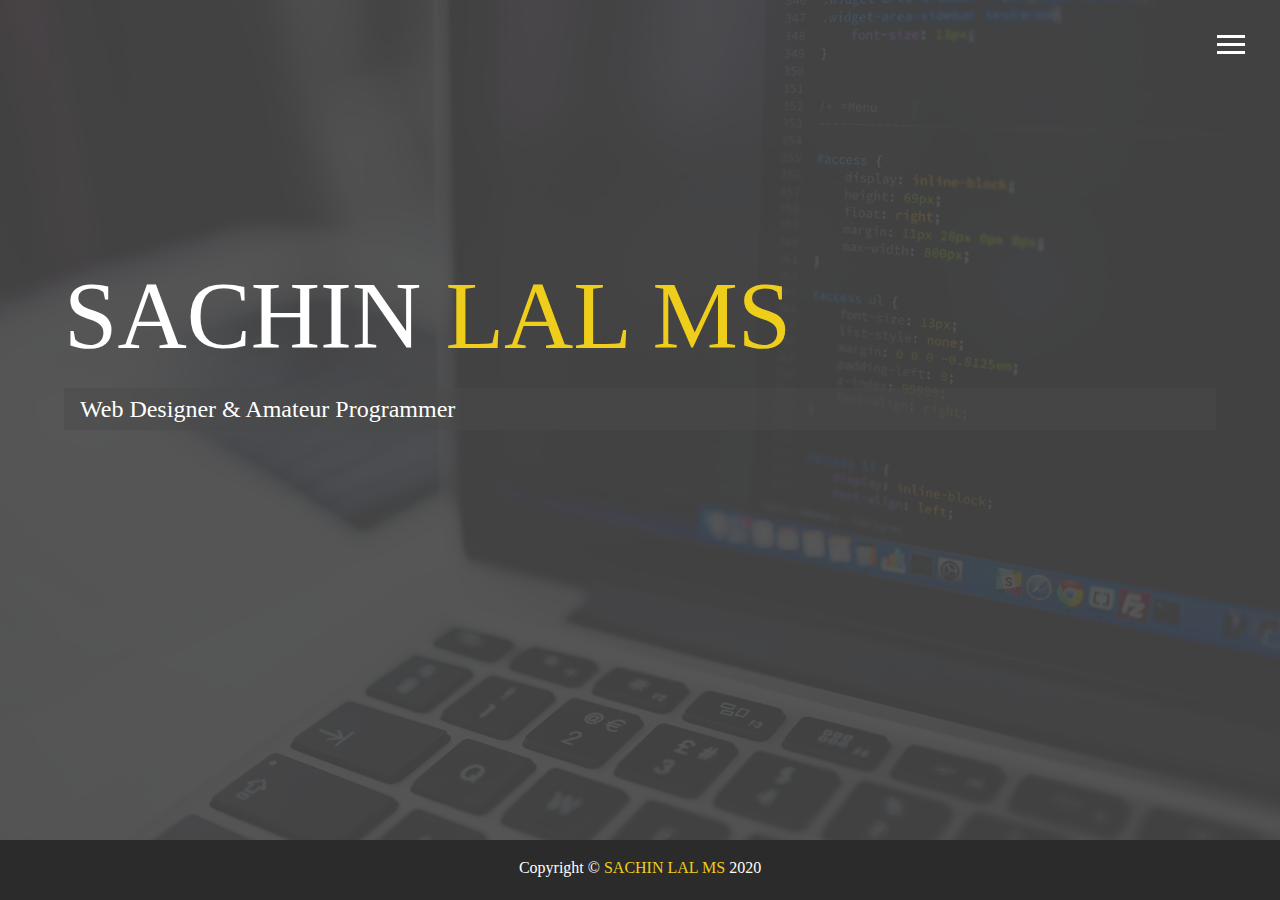
<file: index.html>
<!DOCTYPE html>
<html lang="en">

<head>
  <meta charset="UTF-8">
  <meta name="viewport" content="width=device-width, initial-scale=1.0">
  <meta http-equiv="X-UA-Compatible" content="ie=edge">
  <link rel="stylesheet" href="https://use.fontawesome.com/releases/v5.2.0/css/all.css" integrity="sha384-hWVjflwFxL6sNzntih27bfxkr27PmbbK/iSvJ+a4+0owXq79v+lsFkW54bOGbiDQ"
    crossorigin="anonymous">

  <link rel="stylesheet" href="css/main.css">
  <title>SACHINLALMS</title>
</head>

<body id="bg-img">
  
  <header>
    <div class="menu-btn">
      <div class="btn-line"></div>
      <div class="btn-line"></div>
      <div class="btn-line"></div>
    </div>

    <nav class="menu">
      <div class="menu-branding">
        <div class="portrait"></div>
      </div>
      <ul class="menu-nav">
        <li class="nav-item current">
          <a href="index.html" class="nav-link">
            Home
          </a>
        </li>
        <li class="nav-item">
          <a href="about.html" class="nav-link">
            About Me
          </a>
        </li>
        <li class="nav-item">
          <a href="work.html" class="nav-link">
            My Work
          </a>
        </li>
        <li class="nav-item">
          <a href="contact.html" class="nav-link">
            How To Reach Me
          </a>
        </li>
      </ul>
    </nav>
  </header>

  <main id="home">
    <h1 class="lg-heading">
      SACHIN
      <span class="text-secondary">LAL MS</span>
    </h1>
    <h2 class="sm-heading">
      Web Designer & Amateur Programmer 
    </h2>
    <div class="icons">
      <a href="https://wa.me/+918943199716">
        <i class="fab fa-whatsapp fa-2x"></i>
      </a>
      <a href="https://twitter.com/sachinlalms95">
        <i class="fab fa-twitter fa-2x"></i>
      </a>
      <a href="https://www.facebook.com/sachinlalmyes">
        <i class="fab fa-facebook fa-2x"></i>
      </a>
      <a href="https://www.linkedin.com/in/sachin-lal-m-s-5488821a7/">
        <i class="fab fa-linkedin fa-2x"></i>
      </a>
      <a href="https://github.com/sachinlalms">
        <i class="fab fa-github fa-2x"></i>
      </a>
      <a href="https://www.instagram.com/sachinlal_ms">
        <i class="fab fa-instagram fa-2x"></i>
      </a>
      <a href="https://www.sachinlalms55.blogspot.com">
        <i class="fab fa-blogger fa-2x"></i>
      </a>
      
    </div>
  </main>
  <footer id="main-footer">
    Copyright &copy; <a href="https://www.facebook.com/sachinlalmyes"><span class="text-secondary">SACHIN LAL MS</span> 2020</a>
  </footer>
  <script src="js/main.js"></script>
</body>

</html>
</file>
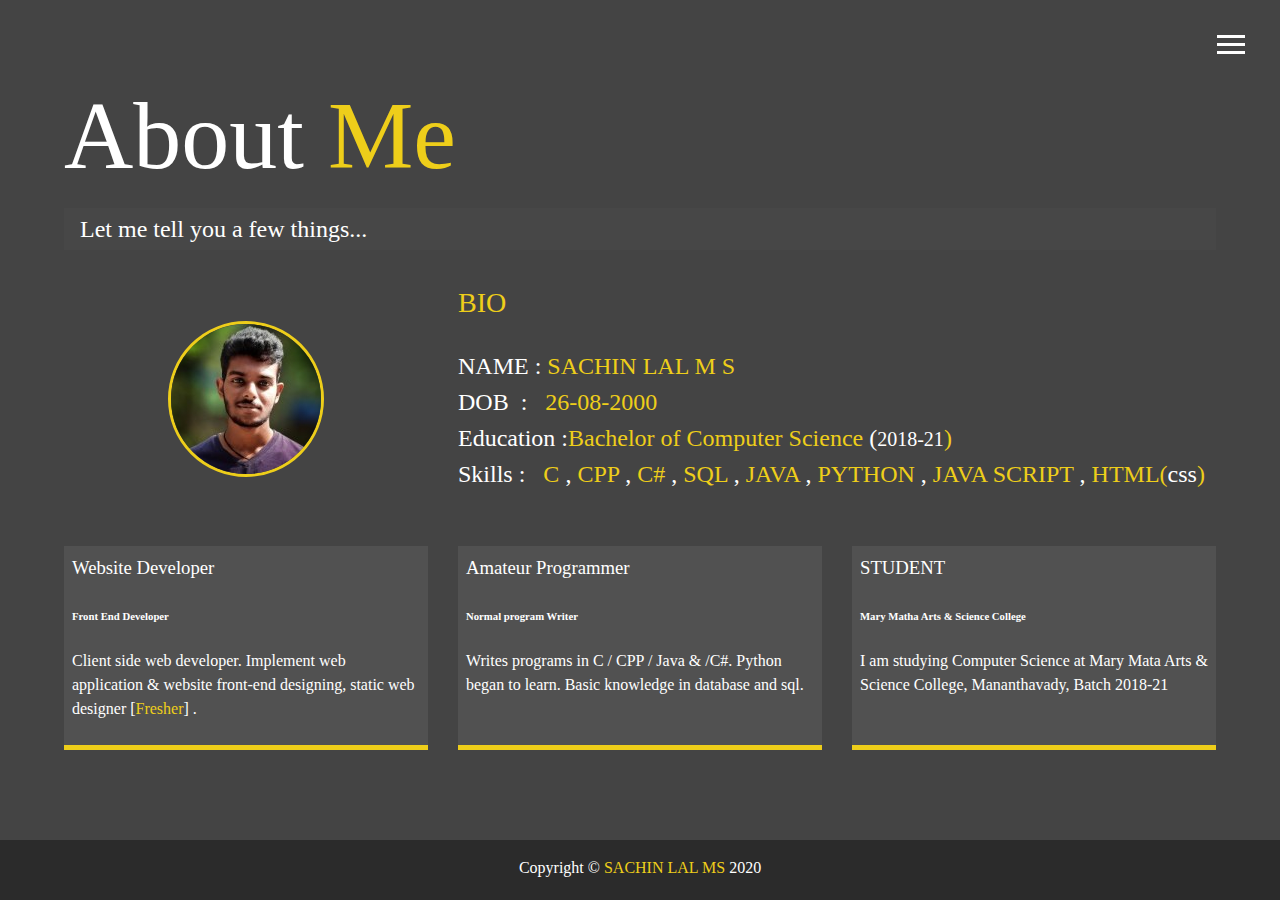
<file: about.html>
<!DOCTYPE html>
<html lang="en">

<head>
  <meta charset="UTF-8">
  <meta name="viewport" content="width=device-width, initial-scale=1.0">
  <meta http-equiv="X-UA-Compatible" content="ie=edge">
  <link rel="stylesheet" href="https://use.fontawesome.com/releases/v5.2.0/css/all.css" integrity="sha384-hWVjflwFxL6sNzntih27bfxkr27PmbbK/iSvJ+a4+0owXq79v+lsFkW54bOGbiDQ"
    crossorigin="anonymous">

  <link rel="stylesheet" href="css/main.css">
  <title>About Me</title>
</head>

<body>
  <header>
    <div class="menu-btn">
      <div class="btn-line"></div>
      <div class="btn-line"></div>
      <div class="btn-line"></div>
    </div>

    <nav class="menu">
      <div class="menu-branding">
        <div class="portrait"></div>
      </div>
      <ul class="menu-nav">
        <li class="nav-item">
          <a href="index.html" class="nav-link">
            Home
          </a>
        </li>
        <li class="nav-item current">
          <a href="about.html" class="nav-link">
            About Me
          </a>
        </li>
        <li class="nav-item">
          <a href="work.html" class="nav-link">
            My Work
          </a>
        </li>
        <li class="nav-item">
          <a href="contact.html" class="nav-link">
            How To Reach Me
          </a>
        </li>
      </ul>
    </nav>
  </header>

  <main id="about">
    <h1 class="lg-heading">
      About
      <span class="text-secondary">Me</span>
    </h1>
    <h2 class="sm-heading">
      Let me tell you a few things...
    </h2>
    <div class="about-info">
      <img src="img/sachinsml.jpg" alt="SACHIN LAL MS" class="bio-image">

      <div class="bio">
        <h3 class="text-secondary">BIO</h3>
        <p> NAME : <span class="text-secondary">SACHIN LAL M S</span><br>
          DOB&nbsp;&nbsp;: <span class="text-secondary">&nbsp;&nbsp;26-08-2000<br></span> 
          Education :<span class="text-secondary">Bachelor of Computer Science</span> (</span><small>2018-21</small><span class="text-secondary">)</span> <br>
                    Skills  :&nbsp;&nbsp; <span class="text-secondary">C</span> , <span class="text-secondary">CPP</span> , <span class="text-secondary">C#</span>  , <span class="text-secondary">SQL</span> , <span class="text-secondary">JAVA</span> , <span class="text-secondary">PYTHON</span> , <span class="text-secondary">JAVA SCRIPT</span> , <span class="text-secondary">HTML(</span>css<span class="text-secondary">)</span>     
        </p>
      </div>

      <div class="job job-1">
        <h3>Website Developer</h3>
        <h6>Front End Developer</h6>
        <p>Client side web developer. Implement web application & website front-end designing,
          static web designer [<span class="text-secondary">Fresher</span>]
          .</p>
      </div>

      <div class="job job-2">
        <h3>Amateur Programmer</h3>
        <h6>Normal program Writer</h6>
        <p>Writes programs in C / CPP / Java & /C#.
          Python began to learn. Basic knowledge in database and sql.</p>
      </div>

      <div class="job job-3">
        <h3>STUDENT</h3>
        <h6>Mary Matha Arts & Science College</h6>
        <p>
          I am studying Computer Science at Mary Mata Arts & Science College, Mananthavady, Batch 2018-21</p>
      </div>
    </div>
  </main>

  <footer id="main-footer">
    Copyright &copy; <a href="https://www.facebook.com/sachinlalmyes"><span class="text-secondary">SACHIN LAL MS</span> 2020</a>
  </footer>

  <script src="js/main.js"></script>
</body>

</html>
</file>
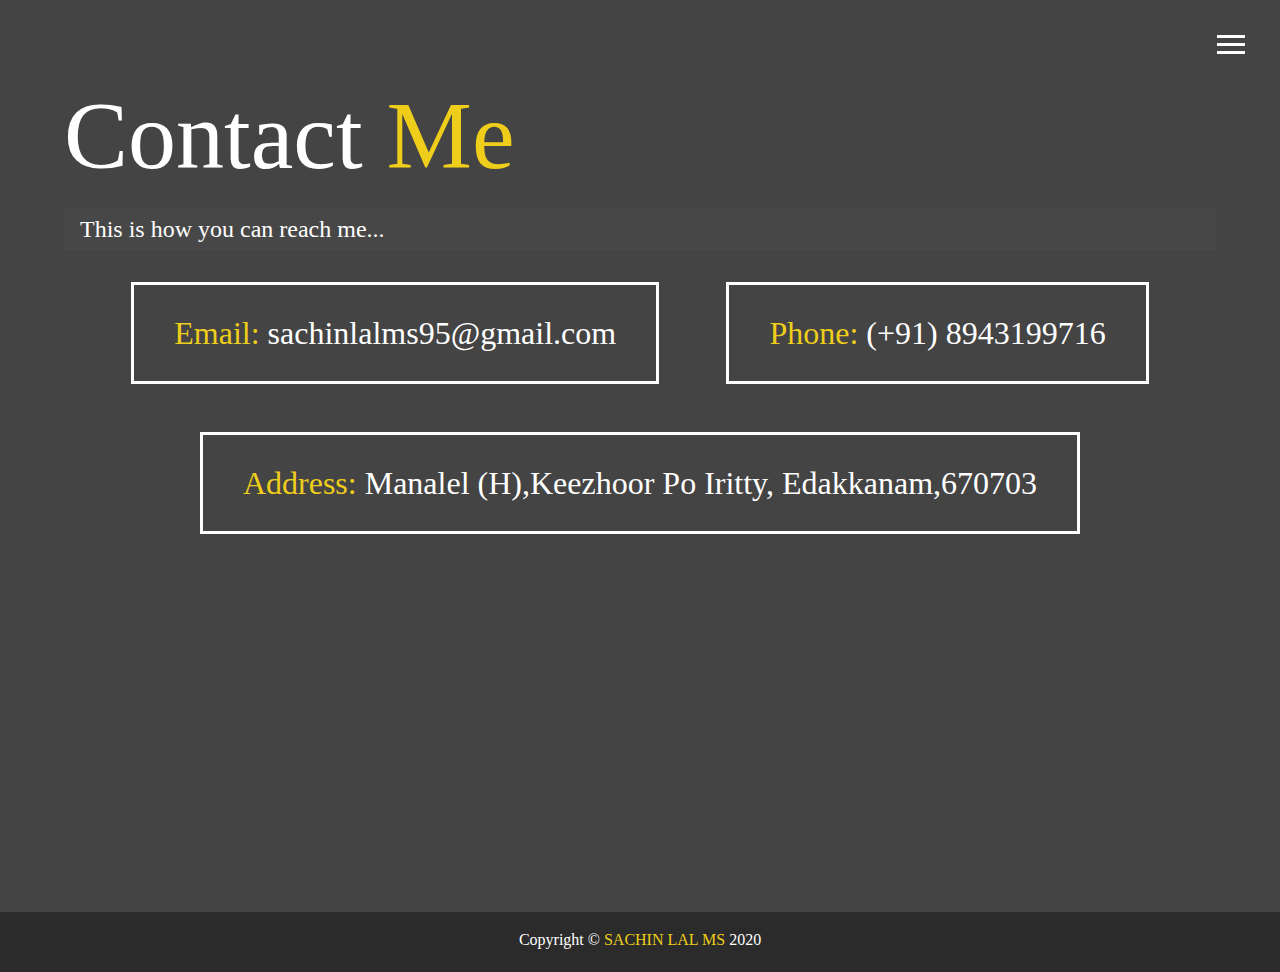
<file: contact.html>
<!DOCTYPE html>
<html lang="en">

<head>
  <meta charset="UTF-8">
  <meta name="viewport" content="width=device-width, initial-scale=1.0">
  <meta http-equiv="X-UA-Compatible" content="ie=edge">
  <link rel="stylesheet" href="https://use.fontawesome.com/releases/v5.2.0/css/all.css" integrity="sha384-hWVjflwFxL6sNzntih27bfxkr27PmbbK/iSvJ+a4+0owXq79v+lsFkW54bOGbiDQ"
    crossorigin="anonymous">

  <link rel="stylesheet" href="css/main.css">
  <title>Contact Me</title>
</head>

<body>
  <header>
    <div class="menu-btn">
      <div class="btn-line"></div>
      <div class="btn-line"></div>
      <div class="btn-line"></div>
    </div>

    <nav class="menu">
      <div class="menu-branding">
        <div class="portrait"></div>
      </div>
      <ul class="menu-nav">
        <li class="nav-item">
          <a href="index.html" class="nav-link">
            Home
          </a>
        </li>
        <li class="nav-item">
          <a href="about.html" class="nav-link">
            About Me
          </a>
        </li>
        <li class="nav-item">
          <a href="work.html" class="nav-link">
            My Work
          </a>
        </li>
        <li class="nav-item current">
          <a href="contact.html" class="nav-link">
            How To Reach Me
          </a>
        </li>
      </ul>
    </nav>
  </header>

  <main id="contact">
    <h1 class="lg-heading">
      Contact
      <span class="text-secondary">Me</span>
    </h1>
    <h2 class="sm-heading">
      This is how you can reach me...
    </h2>
    <div class="boxes">
      <div>
        <span class="text-secondary">Email: </span> sachinlalms95@gmail.com
      </div>
      <div>
        <span class="text-secondary">Phone: </span> (+91) 8943199716
      </div>
      <div>
        <span class="text-secondary">Address: </span> Manalel (H),Keezhoor Po Iritty, Edakkanam,670703
      </div>
    </div>
  </main>
  <section>
  <div class="icons">
    <a href="https://wa.me/+918943199716">
      <i class="fab fa-whatsapp fa-2x"></i>
    </a>
    <a href="https://twitter.com/sachinlalms95">
      <i class="fab fa-twitter fa-2x"></i>
    </a>
    <a href="https://www.facebook.com/sachinlalmyes">
      <i class="fab fa-facebook fa-2x"></i>
    </a>
    <a href="https://www.linkedin.com/in/sachin-lal-m-s-5488821a7/">
      <i class="fab fa-linkedin fa-2x"></i>
    </a>
    <a href="https://github.com/sachinlalms">
      <i class="fab fa-github fa-2x"></i>
    </a>
    <a href="https://www.instagram.com/sachinlal_ms">
      <i class="fab fa-instagram fa-2x"></i>
    </a>
    <a href="https://www.sachinlalms55.blogspot.com">
      <i class="fab fa-blogger fa-2x"></i>
    </a>
  </div>
</section>
  <footer id="main-footer">
    Copyright &copy; <a href="https://www.facebook.com/sachinlalmyes"><span class="text-secondary">SACHIN LAL MS</span> 2020</a>
  </footer>

  <script src="js/main.js"></script>
</body>

</html>
</file>
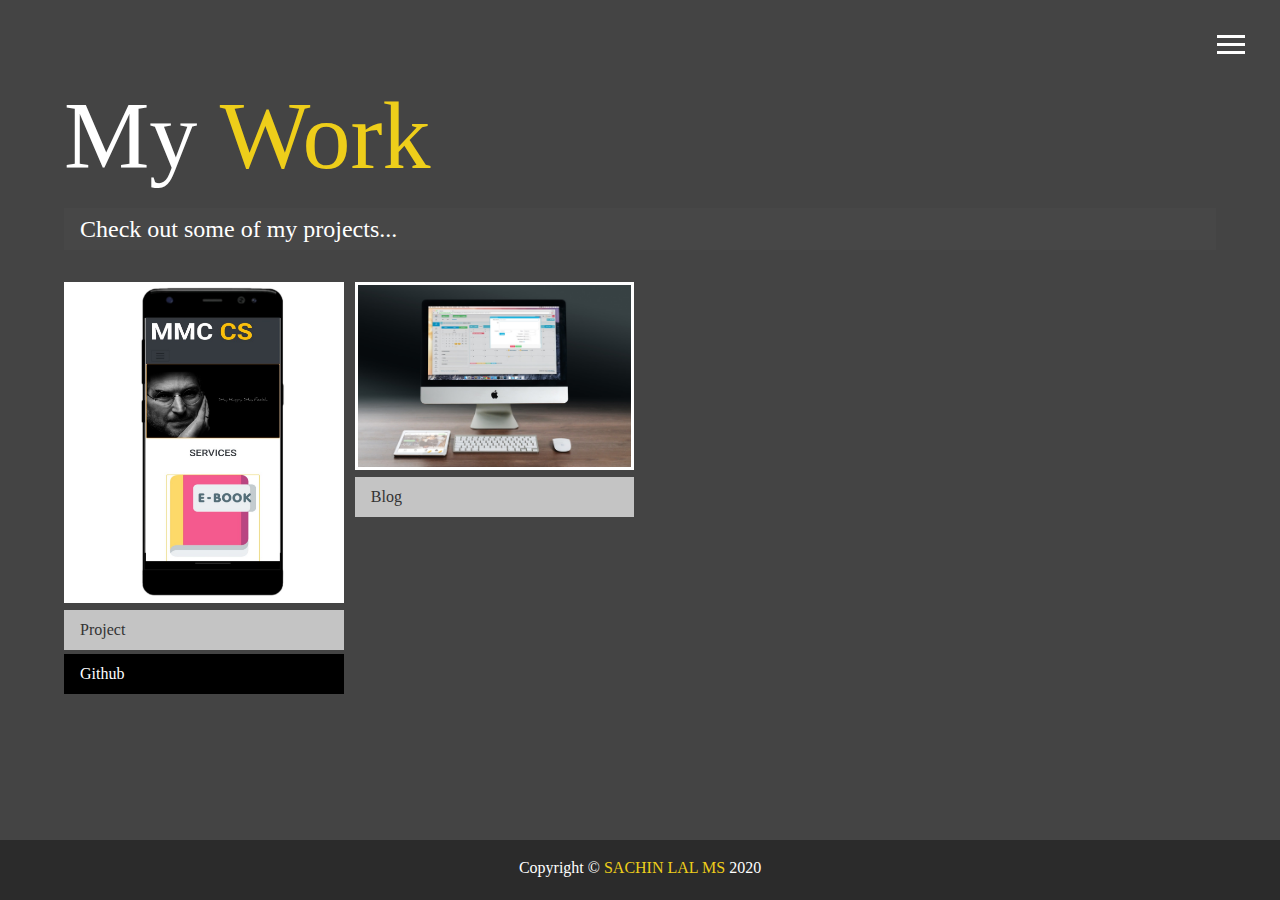
<file: work.html>
<!DOCTYPE html>
<html lang="en">

<head>
  <meta charset="UTF-8">
  <meta name="viewport" content="width=device-width, initial-scale=1.0">
  <meta http-equiv="X-UA-Compatible" content="ie=edge">
  <link rel="stylesheet" href="https://use.fontawesome.com/releases/v5.2.0/css/all.css" integrity="sha384-hWVjflwFxL6sNzntih27bfxkr27PmbbK/iSvJ+a4+0owXq79v+lsFkW54bOGbiDQ"
    crossorigin="anonymous">

  <link rel="stylesheet" href="css/main.css">
  <title>View My Work</title>
</head>

<body>
  <header>
    <div class="menu-btn">
      <div class="btn-line"></div>
      <div class="btn-line"></div>
      <div class="btn-line"></div>
    </div>

    <nav class="menu">
      <div class="menu-branding">
        <div class="portrait"></div>
      </div>
      <ul class="menu-nav">
        <li class="nav-item">
          <a href="index.html" class="nav-link">
            Home
          </a>
        </li>
        <li class="nav-item">
          <a href="about.html" class="nav-link">
            About Me
          </a>
        </li>
        <li class="nav-item current">
          <a href="work.html" class="nav-link">
            My Work
          </a>
        </li>
        <li class="nav-item">
          <a href="contact.html" class="nav-link">
            How To Reach Me
          </a>
        </li>
      </ul>
    </nav>
  </header>

  <main id="work">
    <h1 class="lg-heading">
      My
      <span class="text-secondary">Work</span>
    </h1>
    <h2 class="sm-heading">
      Check out some of my projects...
    </h2>
    <div class="projects">
      <div class="item">
        <a href="https://sachinlalms.github.io/mmc-static-web/">
          <img src="img/mmc.jpg" alt="Project">
        </a>
        <a href="https://sachinlalms.github.io/mmc-static-web/" class="btn-light">
          <i class="fas fa-eye"></i> Project
        </a>
        <a href="https://github.com/sachinlalms/mmc-static-web" class="btn-dark">
          <i class="fab fa-github"></i> Github
        </a>
      </div>
      <!-- <div class="item">
        <a href="#!">
          <img src="img/projects/project2.jpg" alt="Project">
        </a>
        <a href="#" class="btn-light">
          <i class="fas fa-eye"></i> Project
        </a>
        <a href="#" class="btn-dark">
          <i class="fab fa-github"></i> Github
        </a>
      </div>
      <div class="item">
        <a href="#!">
          <img src="img/projects/project3.jpg" alt="Project">
        </a>
        <a href="#" class="btn-light">
          <i class="fas fa-eye"></i> Project
        </a>
        <a href="#" class="btn-dark">
          <i class="fab fa-github"></i> Github
        </a>
      </div> -->
      <div class="item">
        <a href="https://sachinlalms55.blogspot.com/
        ">
          <img src="img/projects/project4.jpg" alt="Project">
        </a>
        <a href="https://sachinlalms55.blogspot.com/" class="btn-light">
          <i class="fas fa-eye"></i> Blog
        </a>
        <!-- <a href="#" class="btn-dark">
          <i class="fab fa-github"></i> Github
        </a> -->
      </div>
      <!-- <div class="item">
        <a href="#!">
          <img src="img/projects/project5.jpg" alt="Project">
        </a>
        <a href="#" class="btn-light">
          <i class="fas fa-eye"></i> Project
        </a>
        <a href="#" class="btn-dark">
          <i class="fab fa-github"></i> Github
        </a>
      </div> -->
    </div>
  </main>

  <footer id="main-footer">
    Copyright &copy; <a href="https://www.facebook.com/sachinlalmyes"><span class="text-secondary">SACHIN LAL MS</span> 2020</a>
  </footer>

  <script src="js/main.js"></script>
</body>

</html>
</file>
<file: css/main.css>
.menu-btn {
  position: absolute;
  z-index: 3;
  right: 35px;
  top: 35px;
  cursor: pointer;
  transition: all 0.5s ease-out; }
  .menu-btn .btn-line {
    width: 28px;
    height: 3px;
    margin: 0 0 5px 0;
    background: #fff;
    transition: all 0.5s ease-out; }
  .menu-btn.close {
    transform: rotate(180deg); }
    .menu-btn.close .btn-line:nth-child(1) {
      transform: rotate(45deg) translate(5px, 5px); }
    .menu-btn.close .btn-line:nth-child(2) {
      opacity: 0; }
    .menu-btn.close .btn-line:nth-child(3) {
      transform: rotate(-45deg) translate(7px, -6px); }

.menu {
  position: fixed;
  top: 0;
  width: 100%;
  opacity: 0.95;
  visibility: hidden; }
  .menu.show {
    visibility: visible; }
  .menu-branding, .menu-nav {
    display: flex;
    flex-flow: column wrap;
    align-items: center;
    justify-content: center;
    float: left;
    width: 50%;
    height: 100vh;
    overflow: hidden; }
  .menu-nav {
    margin: 0;
    padding: 0;
    background: #373737;
    list-style: none;
    transform: translate3d(0, -100%, 0);
    transition: all 0.5s ease-out; }
    .menu-nav.show {
      transform: translate3d(0, 0, 0); }
  .menu-branding {
    background: #444;
    transform: translate3d(0, 100%, 0);
    transition: all 0.5s ease-out; }
    .menu-branding.show {
      transform: translate3d(0, 0, 0); }
    .menu-branding .portrait {
      width: 250px;
      height: 250px;
      background: url("../img/sachre.jpg");
      border-radius: 50%;
      border: solid 3px #eece1a; }
  .menu .nav-item {
    transform: translate3d(600px, 0, 0);
    transition: all 0.5s ease-out; }
    .menu .nav-item.show {
      transform: translate3d(0, 0, 0); }
    .menu .nav-item.current > a {
      color: #eece1a; }
  .menu .nav-link {
    display: inline-block;
    position: relative;
    font-size: 30px;
    text-transform: uppercase;
    padding: 1rem 0;
    font-weight: 300;
    color: #fff;
    text-decoration: none;
    transition: all 0.5s ease-out; }
    .menu .nav-link:hover {
      color: chartreuse;
        transform: scale(1.25)
}

.nav-item:nth-child(1) {
  transition-delay: 0.1s; }

.nav-item:nth-child(2) {
  transition-delay: 0.2s; }

.nav-item:nth-child(3) {
  transition-delay: 0.3s; }

.nav-item:nth-child(4) {
  transition-delay: 0.4s; }

* {
  box-sizing: border-box; }

body {
  background: #444;
  color: #fff;
  height: 100%;
  margin: 0;font
  font-family: 'Segoe UI', Tahoma, Geneva, Verdana, sans-serif;
  line-height: 1.5; }
  body#bg-img {
    background: url(../img/background.jpg);
    background-attachment: fixed;
    background-size: cover; }
    body#bg-img:after {
      content: '';
      position: absolute;
      top: 0;
      right: 0;
      width: 100%;
      height: 100%;
      z-index: -1;
      background: rgba(68, 68, 68, 0.9); }

h1,
h2,
h3 {
  margin: 0;
  font-weight: 400; }
  h1.lg-heading,
  h2.lg-heading,
  h3.lg-heading {
    font-size: 6rem; }
  h1.sm-heading,
  h2.sm-heading,
  h3.sm-heading {
    margin-bottom: 2rem;
    padding: 0.2rem 1rem;
    background: rgba(73, 73, 73, 0.5); }

a {
  color: #fff;
  text-decoration: none; }

header {
  position: fixed;
  z-index: 2;
  width: 100%; }

.text-secondary {
  color: #eece1a; }

main {
  padding: 4rem;
  min-height: calc(100vh - 60px); }
  main .icons {
    margin-top: 1rem; }
    main .icons a {
      padding: 0.4rem; }
      main .icons a:hover {
        color: #eece1a;
        transition: all 0.5s ease-out; }
  main#home {
    overflow: hidden; }
    main#home h1 {
      margin-top: 20vh; }
      section .icons a:hover{
        color: #eece1a;
        transition: all 0.5s ease-out; 

      }
      section .icons{
        align-content: center;
        /* align-items: center; */
        margin-bottom: 3rem;
        margin-left: 2rem;
      }
      section .icons a{
        padding:0.5rem;
        
      }

.about-info {
  display: grid;
  grid-gap: 30px;
  grid-template-areas: 'bioimage bio bio' 'job1 job2 job3';
  grid-template-columns: repeat(3, 1fr); }
  .about-info .bio-image {
    grid-area: bioimage;
    margin: auto;
    border-radius: 50%;
    border: #eece1a 3px solid; }
  .about-info .bio {
    grid-area: bio;
    font-size: 1.5rem; }
  .about-info .job-1 {
    grid-area: job1; }
  .about-info .job-2 {
    grid-area: job2; }
  .about-info .job-3 {
    grid-area: job3; }
  .about-info .job {
    background: #515151;
    padding: 0.5rem;
    border-bottom: #eece1a 5px solid; }

.projects {
  display: grid;
  grid-gap: 0.7rem;
  grid-template-columns: repeat(3, 1fr); }
  .projects img {
    width: 100%;
    border: 3px #fff solid; }
    .projects img:hover {
      opacity: 0.5;
      border-color: #eece1a;
      transition: all 0.5s ease-out; }

.boxes {
  display: flex;
  flex-wrap: wrap;
  justify-content: space-evenly;
  align-items: center;
  margin-top: 1rem; }
  .boxes div {
    font-size: 2rem;
    border: 3px #fff solid;
    padding: 1.5rem 2.5rem;
    margin-bottom: 3rem;
    transition: all 0.5s ease-out; }
    .boxes div:hover {
      padding: 0.5rem 1.5rem;
      background: #eece1a;
      color: #000; }
      .boxes div:hover span {
        color: #000; }

.btn, .btn-dark, .btn-light {
  display: block;
  padding: 0.5rem 1rem;
  border: 0;
  margin-bottom: 0.3rem; }
  .btn:hover, .btn-dark:hover, .btn-light:hover {
    background: #eece1a;
    color: #000; }

.btn-dark {
  background: black;
  color: #fff; }

.btn-light {
  background: #c4c4c4;
  color: #333; }

#main-footer {
  text-align: center;
  padding: 1rem;
  background: #2b2b2b;
  color: #fff;
  height: 60px; }

@media screen and (min-width: 1171px) {
  .projects {
    grid-template-columns: repeat(4, 1fr); } }

@media screen and (min-width: 769px) and (max-width: 1170px) {
  .projects {
    grid-template-columns: repeat(3, 1fr); } }

@media screen and (max-width: 768px) {
  main {
    align-items: center;
    text-align: center; }
    main .lg-heading {
      line-height: 1;
      margin-bottom: 1rem; }
  ul.menu-nav,
  div.menu-branding {
    float: none;
    width: 100%;
    min-height: 0; }
    ul.menu-nav.show,
    div.menu-branding.show {
      transform: translate3d(0, 0, 0); }
  .menu-nav {
    height: 75vh;
    transform: translate3d(-100%, 0, 0);
    font-size: 24px; }
  .menu-branding {
    height: 25vh;
    transform: translate3d(100%, 0, 0); }
    .menu-branding .portrait {
      background: url("../img/sachinsml.jpg");
      width: 150px;
      height: 150px; }
  .about-info {
    grid-template-areas: 'bioimage' 'bio' 'job1' 'job2' 'job3';
    grid-template-columns: 1fr; }
  .projects {
    grid-template-columns: repeat(2, 1fr); } }

@media screen and (max-width: 500px) {
  main {
    padding: 2rem; }
    main #home h1 {
      margin-top: 10vh; }
    main .lg-heading {
      margin-top: 1rem;
      font-size: 5rem; }
  .projects {
    grid-template-columns: 1fr; } }
</file>
